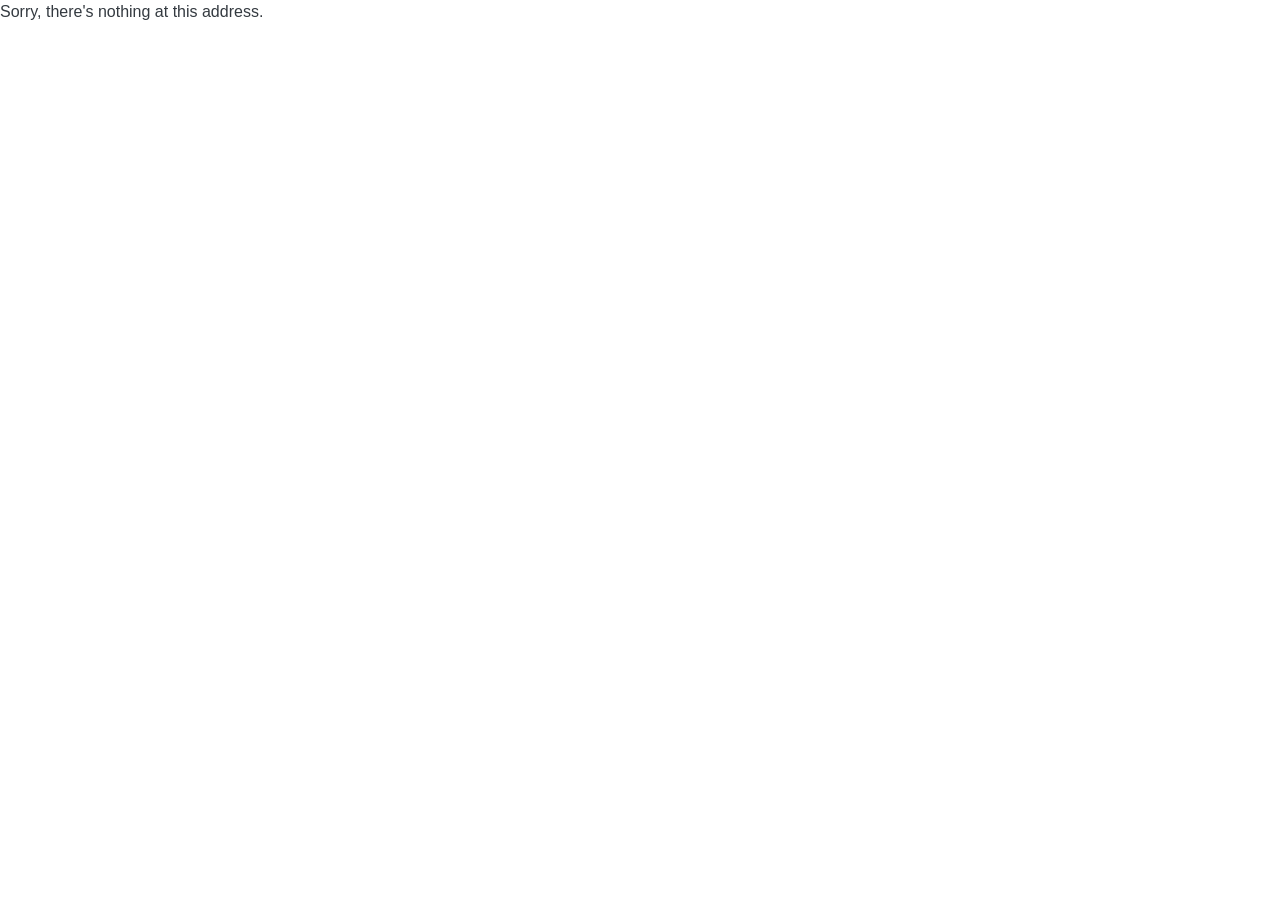
<file: index.html>
﻿<!DOCTYPE html>
<html>

<head>
    <meta charset="utf-8" />
    <meta name="viewport" content="width=device-width, initial-scale=1.0, maximum-scale=1.0, user-scalable=no" />
    <title>Beau Smyth</title>
    <base href="/" />
    <link rel="shortcut icon" href="favicon.ico">
    <link href="css/bootstrap/bootstrap.min.css" rel="stylesheet" />
    <link href="_content/BlazorBeau.BlazorUIComponents/css/styles.css" rel="stylesheet" />
    <script src="_content/BlazorBeau.BlazorUIComponents/js/support.js"></script>
    <link href="css/app.css" rel="stylesheet" />
    <!-- Start Single Page Apps for GitHub Pages -->
    <script type="text/javascript">
        // Single Page Apps for GitHub Pages
        // https://github.com/rafrex/spa-github-pages
        // Copyright (c) 2016 Rafael Pedicini, licensed under the MIT License
        // ----------------------------------------------------------------------
        // This script checks to see if a redirect is present in the query string
        // and converts it back into the correct url and adds it to the
        // browser's history using window.history.replaceState(...),
        // which won't cause the browser to attempt to load the new url.
        // When the single page app is loaded further down in this file,
        // the correct url will be waiting in the browser's history for
        // the single page app to route accordingly.
        (function (l) {
            if (l.search) {
                var q = {};
                l.search.slice(1).split('&').forEach(function (v) {
                    var a = v.split('=');
                    q[a[0]] = a.slice(1).join('=').replace(/~and~/g, '&');
                });
                if (q.p !== undefined) {
                    window.history.replaceState(null, null,
                        l.pathname.slice(0, -1) + (q.p || '') +
                        (q.q ? ('?' + q.q) : '') +
                        l.hash
                    );
                }
            }
        }(window.location))
    </script>
    <!-- End Single Page Apps for GitHub Pages -->
</head>

<body>
    <app>
        <div id="loading-page">
            <div class="spinner-border" style="margin: auto;"></div>
        </div>
    </app>

    <div id="blazor-error-ui">
        An unhandled error has occurred.
        <a href="" class="reload">Reload</a>
        <a class="dismiss">🗙</a>
    </div>
    <script src="decode.js"></script>
    <script src="_framework/blazor.webassembly.js" autostart="false"></script>
    <script>
        Blazor.start({
            loadBootResource: function (type, name, defaultUri, integrity) {
                // For framework resources, use the precompressed .br files for faster downloads
                // This is needed only because GitHub pages doesn't natively support Brotli (or even gzip for .dll files)
                if (type !== 'dotnetjs' && location.hostname !== 'localhost') {
                    return (async function () {
                        const response = await fetch(defaultUri + '.br', { cache: 'no-cache' });
                        if (!response.ok) {
                            throw new Error(response.statusText);
                        }
                        const originalResponseBuffer = await response.arrayBuffer();
                        const originalResponseArray = new Int8Array(originalResponseBuffer);
                        const decompressedResponseArray = BrotliDecode(originalResponseArray);
                        const contentType = type === 'dotnetwasm' ? 'application/wasm' : 'application/octet-stream';
                        return new Response(decompressedResponseArray, { headers: { 'content-type': contentType } });
                    })();
                }
            }
        });
    </script>
</body>

</html>
</file>
<file: _content/BlazorBeau.BlazorUIComponents/css/styles.css>
﻿/* Start Img.LazyLoad */
.lazy-img-container {
    display: block;
    width: 100%;
    height: 100%;
    position: relative;
    background-size: cover !important;
    filter: blur(8px);
}

.lazy-img-container.in-view{
    filter: unset;
    will-change: opacity, filter;
    transition: opacity ease-in 1s, filter ease-in 1s;
}

    /* These elements are not visible in the DOM as they are simply used to load the image source */
.lazy-img, .lazy-img-placeholder {
    width: 0px;
    height: 0px;
    opacity: 0;
}

/* End Img.LazyLoad */

/* Start Container.LazyLoad */
.lazy-container {
    opacity: 0;
    display: block;
    margin: auto;
    margin-top: 1em;
    width: 100%;
    height: auto;
}

.lazy-container.in-view {
    opacity: 1;
    margin-top: unset;
    will-change: margin-top, opacity;
    transition: margin-top linear .5s, opacity linear .5s;
}
/* End Container.LazyLoad */

/* Start of NavBarResponsive */

.navbar-res {
    position: fixed;
    width: 100vw;
    background-color: transparent;
    backdrop-filter: blur(3px);
    z-index: 999;
    color: white;
}

.section-in-view a {
    text-decoration: underline !important;
    transform: scale(1.2);
}

.navbar-res ul {
    list-style: none;
    display: flex;
    justify-content: center;
    padding: 0px;
}

.nav-toggle{
    display: none;
    position: fixed;
    top: 1em;
    left: 1em;
    z-index: 9999;
    cursor: pointer;
}



@media(max-width: 768px) {

    .navbar-res {
        width: 50%;
        max-width: 80%;
        height: 100vh;
        box-shadow: 0px 0px 10px 3px #49505740;
        position: fixed;
        z-index: 998;
        background: #21252952;
        backdrop-filter: blur(6px);
        right: 0px;
        top: 0px;
    }

    .navbar-res ul{
        flex-direction: column;
        padding: 0px;
    }

    .nav-toggle{
        display: block;
    }

    .navbar-res.hidden {
        right: -80vw;
        will-change: right;
        transition: right ease-in .5s;
    }

    .navbar-res.inView {
        display: block;
        right: 0px;
        will-change: right;
        transition: right ease-in .5s;
    }
}
/* End of NavBarResponsive */
</file>
<file: css/app.css>
﻿html, body, app {
    scroll-behavior: smooth;
    color: #343a40;
}

p{
    font-weight: 300;
}

h3{
    font-weight: 400;
}

ul {
    list-style: none;
    margin: 0px;
    padding: 0px;
}

a:hover {
    color: #343a40;
}

.content {
    margin: 0px;
}

#loading-page{
    display: flex;
    align-items: center;
    justify-content: center;
    width: 100vw;
    height: 100vh;
}

#loading-page .spinner-border{
    align-self: center;
    margin: auto;
}
    /*

    Error Msg

*/
    #blazor-error-ui {
        background: lightyellow;
        bottom: 0;
        box-shadow: 0 -1px 2px rgba(0, 0, 0, 0.2);
        display: none;
        left: 0;
        padding: 0.6rem 1.25rem 0.7rem 1.25rem;
        position: fixed;
        width: 100%;
        z-index: 1000;
    }

    #blazor-error-ui .dismiss {
        cursor: pointer;
        position: absolute;
        right: 0.75rem;
        top: 0.5rem;
    }

/*

    Nav Bar

*/

.navbar-header {
    position: fixed;
    width: 100%;
    height: auto;
    padding: 0px;
    text-align: center;
    z-index: 999;
    background: white;
}

    .navbar-header ul {
        display: flex;
        flex-direction: row;
        justify-content: center;
        margin: auto;
        box-shadow: 0px 0px 2px 0px #80808073;
    }

.nav-toggle {
    display: none;
    position: fixed;
    top: 1em;
    left: 1em;
    z-index: 1000;
    cursor: pointer;
    width: 32px !important;
    height: 32px !important;
    background: #473f3d !important;
    border-radius: 5px;
    padding: 4px;
}

#nav-icon {
    width: 100%;
    height: 100%;
    position: relative;
    -webkit-transform: rotate(0deg);
    -moz-transform: rotate(0deg);
    -o-transform: rotate(0deg);
    transform: rotate(0deg);
    -webkit-transition: .5s ease-in-out;
    -moz-transition: .5s ease-in-out;
    -o-transition: .5s ease-in-out;
    transition: .5s ease-in-out;
    cursor: pointer;
}

#nav-icon span {
    display: block;
    position: absolute;
    height: 4px;
    width: 100%;
    background: #ffffff;
    border-radius: 9px;
    opacity: 1;
    left: 0;
    -webkit-transform: rotate(0deg);
    -moz-transform: rotate(0deg);
    -o-transform: rotate(0deg);
    transform: rotate(0deg);
    -webkit-transition: .25s ease-in-out;
    -moz-transition: .25s ease-in-out;
    -o-transition: .25s ease-in-out;
    transition: .25s ease-in-out;
}

#nav-icon span:nth-child(1) {
    top: 1px;
}

#nav-icon span:nth-child(2), #nav-icon span:nth-child(3) {
    top: 10px;
}

#nav-icon span:nth-child(4) {
    top: 19px;
}

.nav-toggle.open #nav-icon span:nth-child(1) {
    top: 18px;
    width: 0%;
    left: 50%;
}

.nav-toggle.open #nav-icon span:nth-child(2) {
    -webkit-transform: rotate(45deg);
    -moz-transform: rotate(45deg);
    -o-transform: rotate(45deg);
    transform: rotate(45deg);
}

.nav-toggle.open #nav-icon span:nth-child(3) {
    -webkit-transform: rotate(-45deg);
    -moz-transform: rotate(-45deg);
    -o-transform: rotate(-45deg);
    transform: rotate(-45deg);
}

.nav-toggle.open #nav-icon span:nth-child(4) {
    top: 12px;
    width: 0%;
    left: 50%;
}

/*

    Nav Link

*/
.nav-link {
    padding: 1em;
    position: relative;
    text-align: center;
    color: #343a40;
}

.nav-link.header {
    display: none;
    padding: 0px;
}

.nav-link::after {
    content: '}';
}

.nav-link::before {
    content: '{';
}

.nav-link::before {
    position: absolute;
    left: .5em;
    opacity: 0;
}

.nav-link::after {
    position: absolute;
    right: .5em;
    opacity: 0;
}

.nav-link:hover::before, .navbar-header li.in-view .nav-link::before {
    left: .25em;
    opacity: 1;
    transition: left .5s ease-in;
}

.nav-link:hover::after, .navbar-header li.in-view .nav-link::after {
    right: .25em;
    opacity: 1;
    transition: right .5s ease-in;
}

.nav-link.header::after, .nav-link.header::before {
    display: none;
}

/*

    Section

*/

.section {
    min-height: 100vh;
    width: 100%;
    padding-top: 6em;
    padding-bottom: 6em;
}

.section#header {
    padding-top: 0px;
    padding-bottom: 0px;
}

.section-heading {
    display: flex;
    align-content: center;
    justify-content: center;
    text-align: center;
    margin-bottom: 1em;
}

.section-heading::before, .section-heading::after {
    content: '';
    width: 2em;
    height: 2px;
    background: #343a40;
    display: inline-block;
    align-self: center;
    margin-right: .5em;
    margin-left: .5em;
}

.section#contact {
    background: #3f444a;
    color: white;
}

.section#contact .section-heading::after, .section#contact .section-heading::before {
    background: white;
}

.section-subheading {
    text-align: center;
    margin-bottom: 1em;
    color: gray;
}

.section-subheading > span {
}

.section-subheading > :last-child {
    border-right: none;
}

#skills, #education {
    background: #e9ecef;
}

/*

    Content

*/

.s-content {
    opacity: 0;
    margin-top: 3em;
    margin-left: 5em;
    margin-right: 5em;
}

.s-content.in-view {
    opacity: 1;
    margin-top: unset;
    will-change: opacity, margin-top;
    transition: opacity .5s ease-in, margin-top .5s ease-in;
}

.s-content.header {
    width: 100%;
    height: 100%;
    opacity: 1;
    margin: 0px !important;
}

.s-content.header .lazy-img-container {
    display: flex;
    align-items: center;
}

.s-content.header .lazy-img-container div {
    text-align: center;
    align-self: center;
    margin: auto;
    /*backdrop-filter: blur(8px);*/
    padding: 3em;
    text-shadow: 0px 0px 5px #343a40, 0px 0px 3px grey, 0px 0px 2px #495057, 0px 0px 1px black;
    border-radius: 5px;
    color: white;
}

.s-content.header .lazy-img-container {
    height: 100vh;
    background-attachment: fixed !important;
}

.lazy-img-container.bordered {
    border: 1px solid #e9ecef;
}

.lazy-skillbar:not(.in-view) .skill-indicator {
    width: 0% !important;
    border: none;
}

.lazy-skillbar:not(.in-view) .skill-dial {
    left: 1px !important;
}

.col-30-70, .col-50-50 {
    display: flex;
    flex-direction: row;
}

.col-30-70 > div, .col-50-50 > div {
    padding: 1em;
}

.col-30-70 > :first-child {
    width: 30%;
    text-align: right;
}

.col-30-70 > :last-child {
    width: 70%;
    text-align: left;
}

.col-50-50 > :first-child{
    width: 50%;
    text-align: right;
}

.col-50-50 > :last-child{
    width: 50%;
    text-align: left;
}

.lazy-img-container.md-img, .lazy-img-container.sm-img {
    display: inline-block;
    height: 200px;
    width: 200px;
    border-radius: 10px;
    background-position: center !important;
}

.lazy-img-container.sm-img {
    height: 64px;
    width: 64px;
}

.skill-bar-container {
    position: relative;
}

.lazy-skillbar.in-view .skill-bar {
    width: 100%;
    height: 16px;
    border-radius: 10px;
    border: 2px solid #41464c;
}

.lazy-skillbar.in-view .skill-indicator {
    height: 12px;
    background: #4bc066;
    position: absolute;
    top: 2px;
    left: 2px;
    border-radius: 10px;
    transition: width 1s ease-out;
}

.skill-dial {
    width: 20px;
    height: 20px;
    background: #fcfdfd;
    position: absolute;
    top: -2px;
    border-radius: 50%;
    border: 2px solid #41464c;
    transition: left 1s ease-out;
}

.contact-detail{
    display: flex;
    align-items: center;
}

.contact-detail > a{
    color: white;
}

.social-media-links{
    text-align: center;
    margin-top: 3em;
}

.social-media-links > :first-child{
    margin-right: .5em;
}

.social-media-links > :last-child{
    margin-left: .5em;
}

.social-media-links div{
    transition: all .5s ease-in-out !important;
}

.social-media-links div:hover {
    transform: scale(1.2);
}

#skills .section-subheading {
    text-align: left;
}

#skills .sm-img {
    background-color: #343a40 !important;
    border: 3px solid #343a40;
}

.pill {
    border-radius: 5px;
    padding-left: 4px;
    padding-right: 4px;
    padding-bottom: 3px;
    background: #343a40;
    color: white;
    font-weight: 300;
    display: inline-block;
    margin-bottom: 5px;
}
/*

   -------------------------------------------------------------------------- Mobile View ------------------------------------------------------------

*/
@media(max-width: 768px) {
    .navbar-header {
        min-width: 50%;
        max-width: 80%;
        height: 100vh;
        position: fixed;
        z-index: 1000;
        background: white;
        right: 0px;
        top: 0px;
    }

    .navbar-header ul {
        flex-direction: column;
        padding: 0px;
        box-shadow: unset;
    }

    .nav-toggle {
        display: block;
    }

    .navbar-header.hidden {
        right: -80vw;
        will-change: right;
        transition: right ease-in .5s;
    }

    .navbar-header.inView {
        display: block;
        right: 0px;
        will-change: right;
        transition: right ease-in .5s;
    }

    .nav-link::before, .nav-link::after {
        display: none
    }

    .s-content.header .lazy-img-container{
        background-attachment: scroll !important;
    }

    .s-content.header .lazy-img-container div {
        padding: 1em;
    }

    .section-heading {
        display: block;
    }

    .section-heading::after {
        display: block;
        margin: auto;
        width: 3em;
        margin-top: 5px;
    }

    .section-heading::before {
        display: none;
    }

    .section {
        padding-top: 4em;
        padding-bottom: 4em;
    }

    .s-content {
        margin-left: 2em;
        margin-right: 2em;
    }

    .col-30-70{
        display: block;
    }

    #contact .col-30-70 {
        display: flex;
        flex-direction: row;
    }

    .col-30-70 > :first-child {
        width: 100%;
        text-align: center;
    }

    .col-30-70 > :last-child {
        width: 100%;
    }

    #skills .col-30-70 > :first-child {
        padding-bottom: 0px;
    }

    #skills .col-30-70 > :last-child {
        padding-top: 0px;
    }

    .lazy-img-container.md-img {
        display: block;
        margin: auto;
    }

    #skills sm-img{
        background: black;
    }

    #skills .section-subheading{
        text-align: center;
    }

    #contact .col-30-70 > :first-child{
        width: 100%;
    }

    #contact .col-30-70 > :last-child{
        display: none;
    }

    .section-subheading > span {
        display: block;
        margin-bottom: .5em;
    }

    .section-subheading > .separator {
        display: none;
    }
}
</file>
